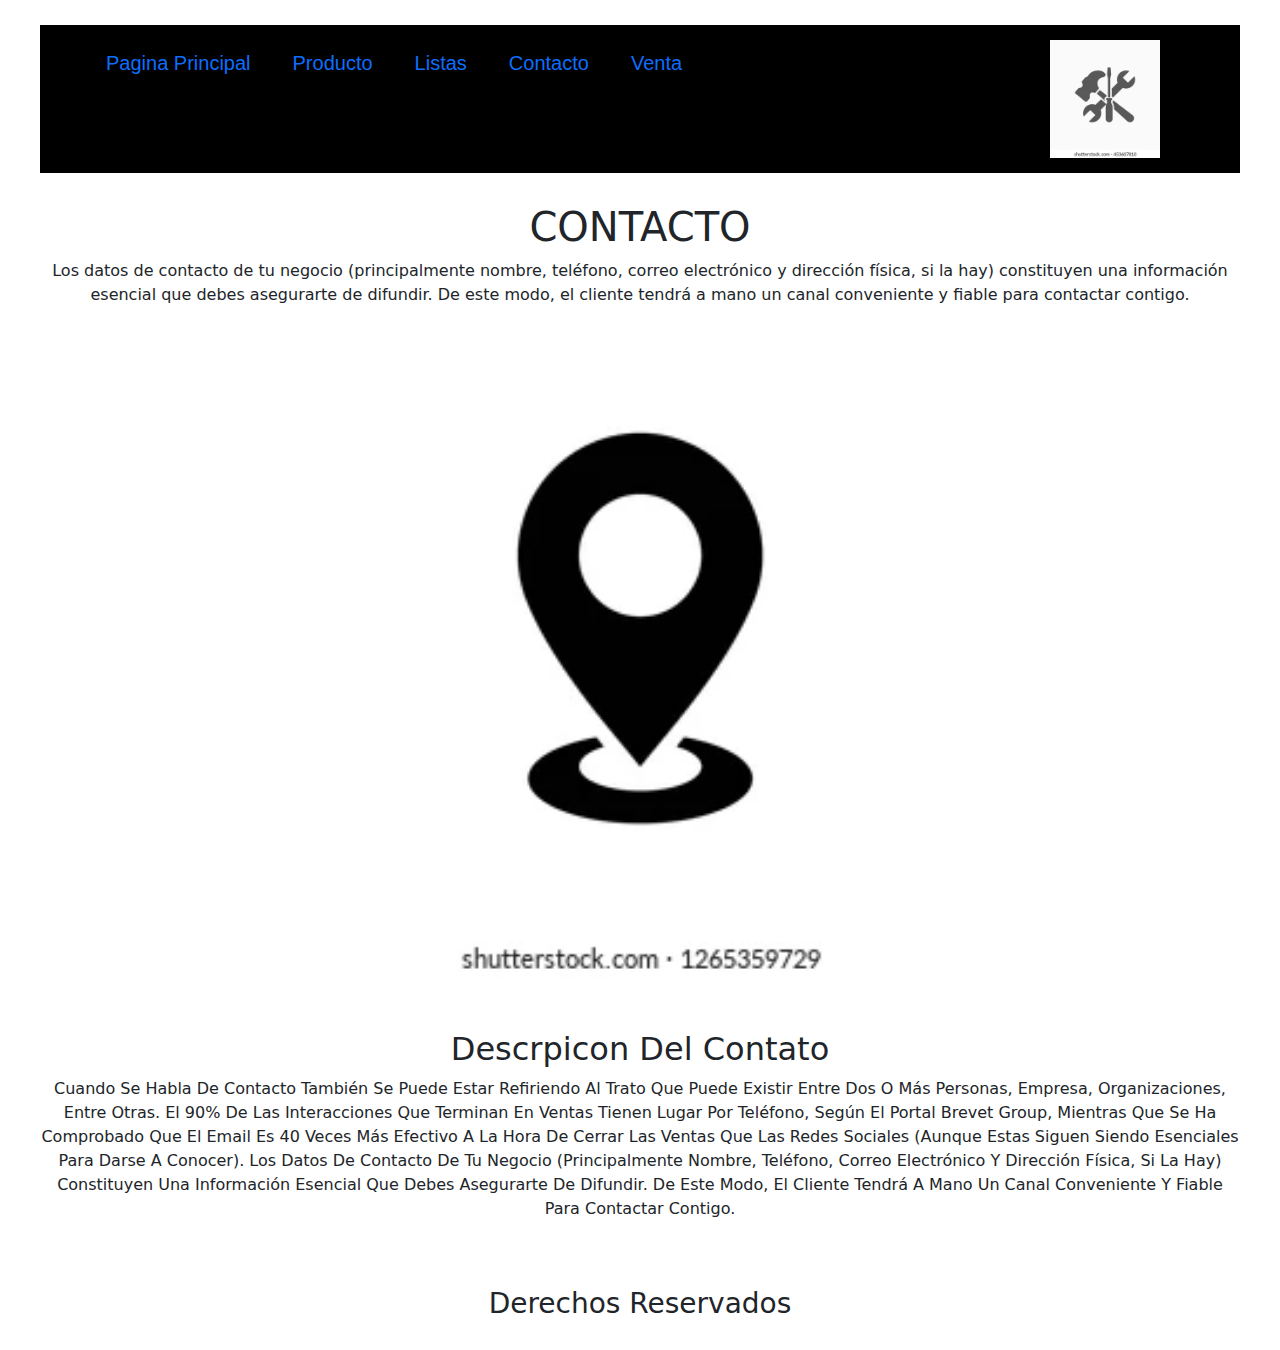
<file: pages/contacto.html>
<!DOCTYPE html>
<html lang="en">
<head>
    <meta charset="UTF-8">
    <meta name="viewport" content="width=device-width, initial-scale=1.0">
    <meta http-equiv="X-UA-Compatible" content="ie=edge">
    <link href="https://cdn.jsdelivr.net/npm/bootstrap@5.3.3/dist/css/bootstrap.min.css" rel="stylesheet" integrity="sha384-QWTKZyjpPEjISv5WaRU9OFeRpok6YctnYmDr5pNlyT2bRjXh0JMhjY6hW+ALEwIH" crossorigin="anonymous">



    <link rel="stylesheet" href="../css/main.css">
    

    <link
    rel="stylesheet"
    href="https://cdnjs.cloudflare.com/ajax/libs/animate.css/4.1.1/animate.min.css"
  />

    <title>contactos</title>
</head>
<body class="contacto">
    <header>
        <ul class="nav">
            <li class="nav-item">
              <a class="nav-link active nav-link animate__animated animate__jello"  href="../index.html">pagina principal</a>
            </li>
            <li class="nav-item">
              <a class="nav-link  nav-link animate__animated animate__jello" href="../pages/producto.html">producto</a>
            </li>
            <li class="nav-item">
              <a class="nav-link nav-link animate__animated animate__jello" href="../pages/listas.html">listas</a>
            </li>
            <li class="nav-item">
              <a class="nav-link nav-link animate__animated animate__jello" href="../pages/contacto.html">contacto</a>
            </li>
            <li class="nav-item">
                <a class="nav-link nav-link animate__animated animate__jello"  href="../pages/venta.html">venta</a>
              </li>
        
        </ul>


        <img src="../img/imagen-uno.webp" alt="logo de ferreteria">
    </header>
    
    <main> 
         <h1> CONTACTO</h1>
         <P> 
          Los datos de contacto de tu negocio (principalmente nombre, teléfono, correo electrónico y dirección física, si la hay) constituyen una información esencial que debes asegurarte de difundir.  De este modo, el cliente tendrá a mano un canal conveniente y fiable para contactar contigo.
        </P>
    
             <div>
                  <img src="../img/imagen-seis.webp" alt="imagen de contacto">
             </div>
         
    </main>
 
    <SECtion>
        <h2> descrpicon del contato</h2>
         <p>
          cuando se habla de contacto también se puede estar refiriendo al trato que puede existir entre dos o más personas, empresa, organizaciones, entre otras.
          El 90% de las interacciones que terminan en ventas tienen lugar por teléfono, según el portal Brevet Group, mientras que se ha comprobado que el email es 40 veces más efectivo a la hora de cerrar las ventas que las redes sociales (aunque estas siguen siendo esenciales para darse a conocer).
          Los datos de contacto de tu negocio (principalmente nombre, teléfono, correo electrónico y dirección física, si la hay) constituyen una información esencial que debes asegurarte de difundir.  De este modo, el cliente tendrá a mano un canal conveniente y fiable para contactar contigo. </p>
    </SECtion>

     <footer>
           
         <h3> derechos reservados</h3>
     
    </footer>
</body>
</html>
</file>
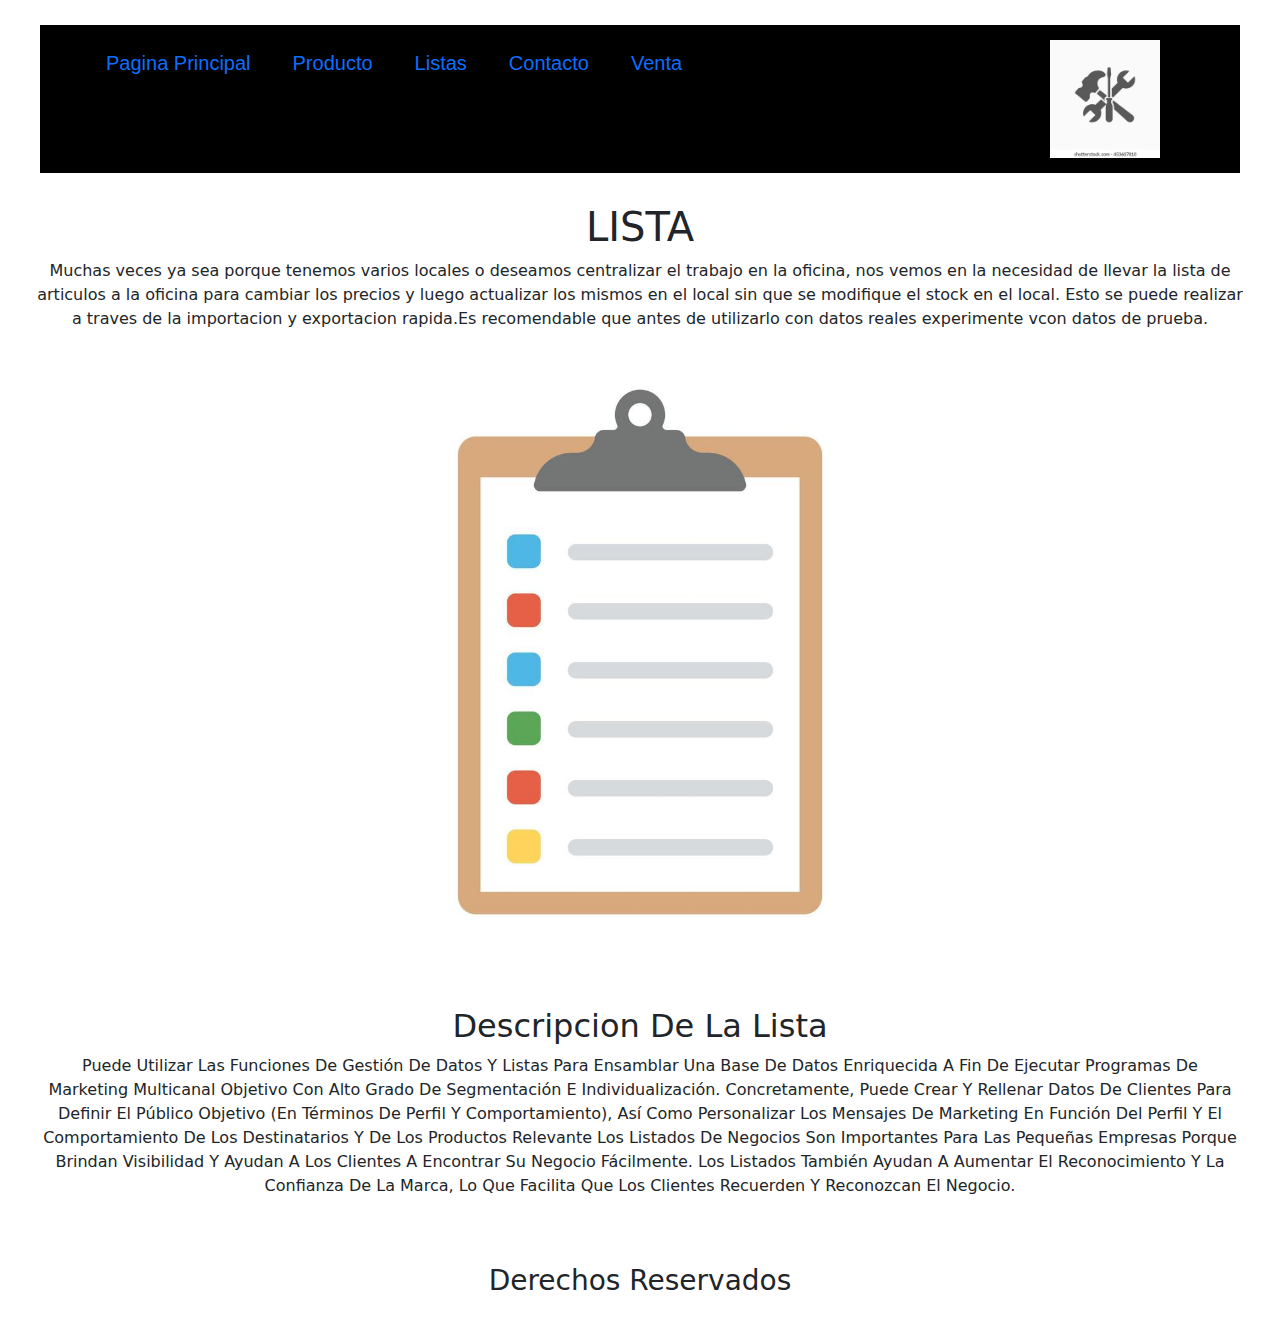
<file: pages/listas.html>
<!DOCTYPE html>
<html lang="en">
<head>
    <meta charset="UTF-8">
    <meta name="viewport" content="width=device-width, initial-scale=1.0">
    <meta http-equiv="X-UA-Compatible" content="ie=edge">
    <link href="https://cdn.jsdelivr.net/npm/bootstrap@5.3.3/dist/css/bootstrap.min.css" rel="stylesheet" integrity="sha384-QWTKZyjpPEjISv5WaRU9OFeRpok6YctnYmDr5pNlyT2bRjXh0JMhjY6hW+ALEwIH" crossorigin="anonymous">


    <link rel="stylesheet" href="../css/main.css">
    
  <link
  rel="stylesheet"
  href="https://cdnjs.cloudflare.com/ajax/libs/animate.css/4.1.1/animate.min.css"
/>
    
    
    
    <title>listas</title>
</head>
<body>
    <header>
       
    
        
        <ul class="nav">
            <li class="nav-item">
              <a class="nav-link active nav-link animate__animated  animate__jello"  href="../index.html">pagina principal</a>
            </li>
            <li class="nav-item">
              <a class="nav-link nav-link animate__animated animate__jello" href="../pages/producto.html">producto</a>
            </li>
            <li class="nav-item">
              <a class="nav-link nav-link animate__animated animate__jello"  href="../pages/listas.html">listas</a>
            </li>
            <li class="nav-item">
              <a class="nav-link  animate__animated animate__jello" href="../pages/contacto.html">contacto</a>
            </li>
            <li class="nav-item">
                <a class="nav-link  animate__animated animate__jello" href="../pages/venta.html">venta</a>
              </li>
        
        </ul>


        <img src="../img/imagen-uno.webp" alt="logo de ferreteria">
    </header>
   
    <main>
       <h1> LISTA</h1>
      
       <p>
        Muchas veces ya sea porque tenemos varios locales o deseamos centralizar el trabajo en la oficina, nos vemos en la necesidad de llevar la lista de articulos a la oficina para cambiar los precios y luego actualizar los mismos en el local sin que se modifique el stock en el local.
        Esto se puede realizar a traves de la importacion y exportacion rapida.Es recomendable que antes de utilizarlo con datos reales experimente vcon datos de prueba.
       </p>
        
        <div>
              <img src="../img/imagen-siete.jpg" alt="imagen de lista">
        </div>
        
    </main>

    <section> 
        <h2> descripcion de la lista</h2>
        <p> puede utilizar las funciones de gestión de datos y listas para ensamblar una base de datos enriquecida a fin de ejecutar programas de marketing multicanal objetivo con alto grado de segmentación e individualización. Concretamente, puede crear y rellenar datos de clientes para definir el público objetivo (en términos de perfil y comportamiento), así como personalizar los mensajes de marketing en función del perfil y el comportamiento de los destinatarios y de los productos relevante
          Los listados de negocios son importantes para las pequeñas empresas porque brindan visibilidad y ayudan a los clientes a encontrar su negocio fácilmente. Los listados también ayudan a aumentar el reconocimiento y la confianza de la marca, lo que facilita que los clientes recuerden y reconozcan el negocio.


        </p>
    
    </section>
     
    <footer>
    
        <h3> derechos reservados</h3>
    
     </footer>
</body>
</html>
</file>
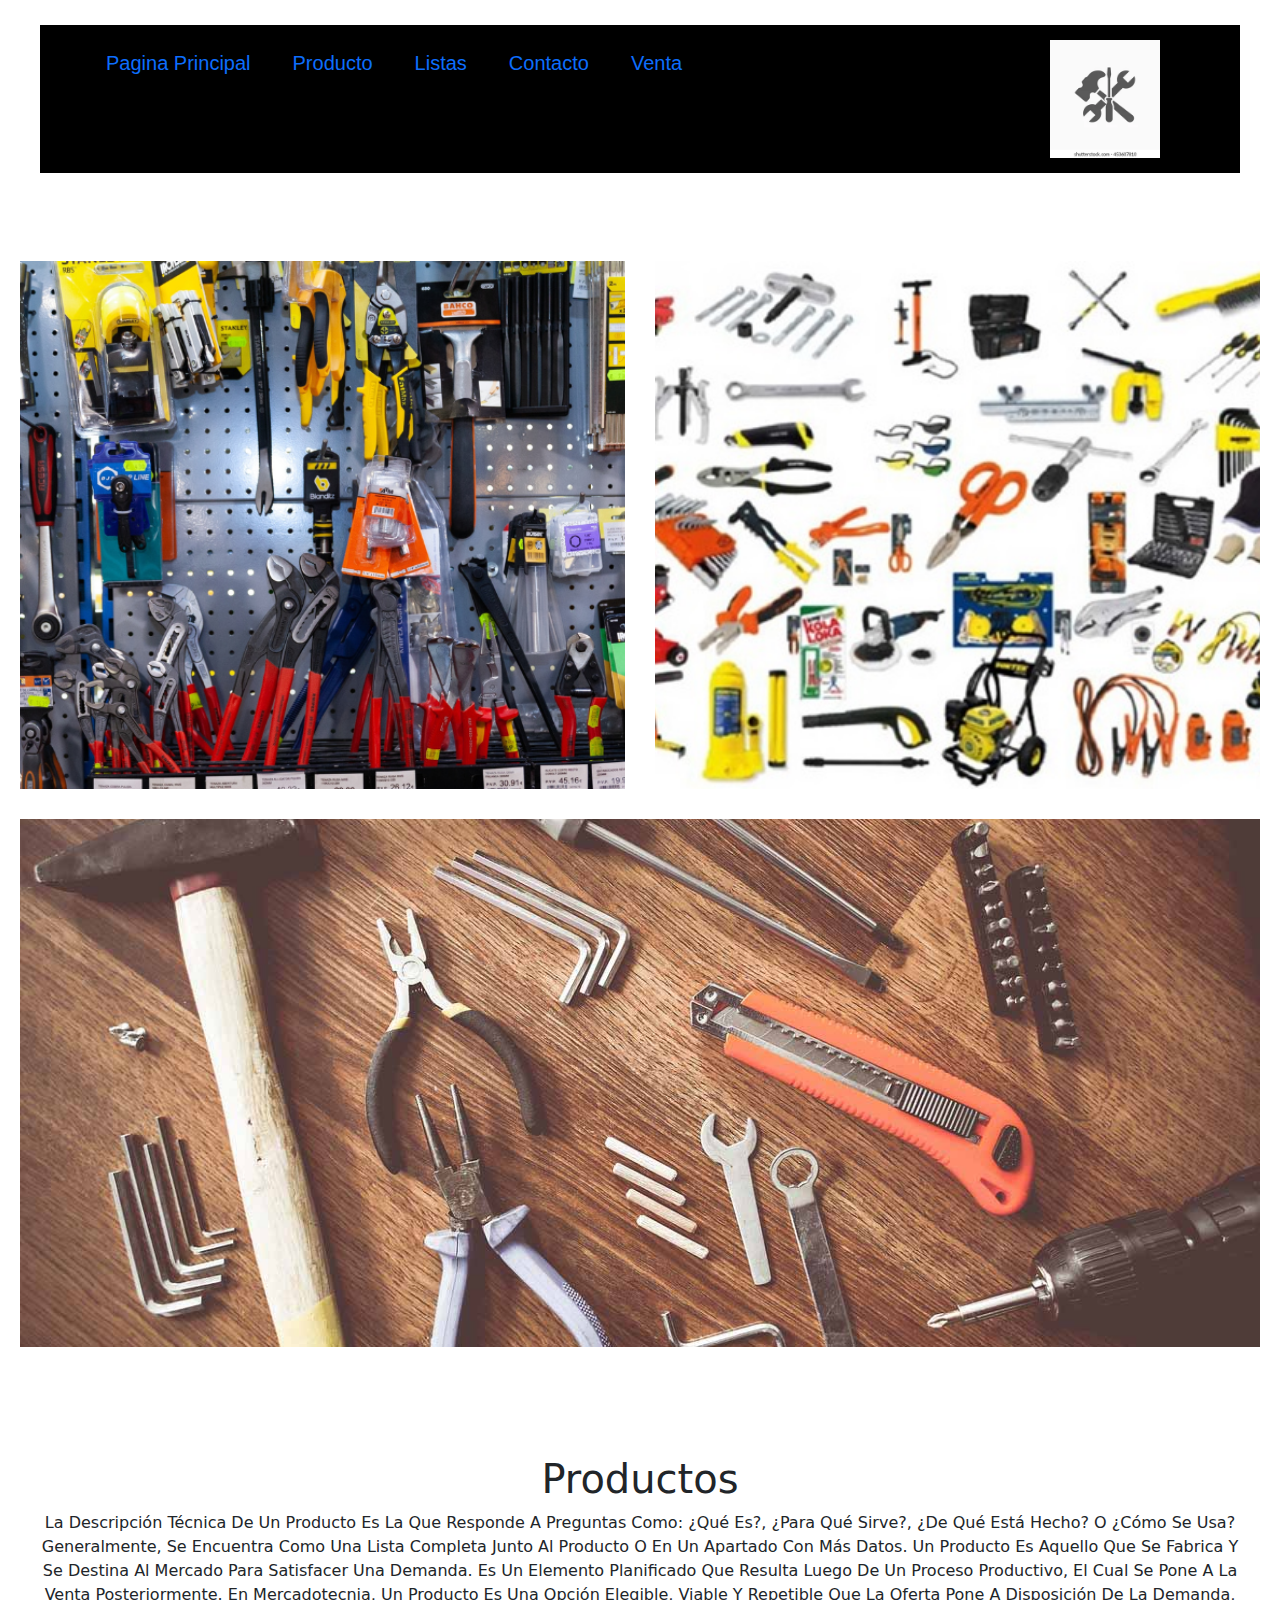
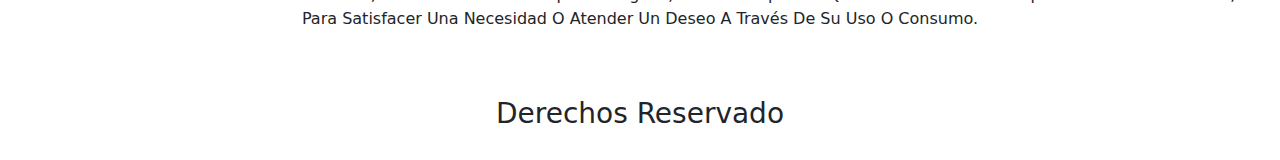
<file: pages/producto.html>
<!DOCTYPE html>
<html lang="en">
<head>
    
    <meta charset="UTF-8">
    <meta name="viewport" content="width=device-width, initial-scale=1.0">
    <meta http-equiv="X-UA-Compatible" content="ie=edge">
    
    <link href="https://cdn.jsdelivr.net/npm/bootstrap@5.3.3/dist/css/bootstrap.min.css" rel="stylesheet" integrity="sha384-QWTKZyjpPEjISv5WaRU9OFeRpok6YctnYmDr5pNlyT2bRjXh0JMhjY6hW+ALEwIH" crossorigin="anonymous">



    <link rel="stylesheet" href="../css/main.css">
   
  <link
  rel="stylesheet"
  href="https://cdnjs.cloudflare.com/ajax/libs/animate.css/4.1.1/animate.min.css"
/>


    <title>producto</title>
     
</head>
<body >
        
    
    <header>
     
        <ul class="nav">
            <li class="nav-item">
              <a class="nav-link active  animate__animated animate__jello"  href="../index.html">pagina principal</a>
            </li>
            <li class="nav-item">
              <a class="nav-link  animate__animated animate__jello" href="../pages/producto.html">producto</a>
            </li>
            <li class="nav-item">
              <a class="nav-link animate__animated animate__jello " href="../pages/listas.html">listas</a>
            </li>
            <li class="nav-item">
              <a class="nav-link  animate__animated animate__jello" href="../pages/contacto.html">contacto</a>
            </li>
            <li class="nav-item">
                <a class="nav-link  animate__animated animate__jello " href="../pages/venta.html">venta</a>
              </li>
        
        </ul>


        <img src="../img/imagen-uno.webp" alt="">
    
    </header>
  
    <main class="producto" >  
        
      <div class="imagen-tres">
        
         <img src="../img/imagen-tres.png" alt="imagen de producto">
        
        </div>
         
        <div>
         <img src="../img/imagen-cuatro.jpg" alt="imagen de producto">
             
        </div>
         
        <div class="imagen-cinco">     
         <img src="../img/imagen-cinco.jpg" alt=" imagen de pruducto">
                
        </div>
        
    </main>

    <section>
       <h1>productos</h1>
        <p>
            La descripción técnica de un producto es la que responde a preguntas como: ¿qué es?, ¿para qué sirve?, ¿de qué está hecho? o ¿cómo se usa? Generalmente, se encuentra como una lista completa junto al producto o en un apartado con más datos.
            Un producto es aquello que se fabrica y se destina al mercado para satisfacer una demanda. Es un elemento planificado que resulta luego de un proceso productivo, el cual se pone a la venta posteriormente.
            En mercadotecnia, un producto es una opción elegible, viable y repetible que la oferta pone a disposición de la demanda, para satisfacer una necesidad o atender un deseo a través de su uso o consumo.</p>
    </section>
    
    <footer>
        <h3> derechos reservado </h3>
    </footer>
    

</body>
</html>
</file>
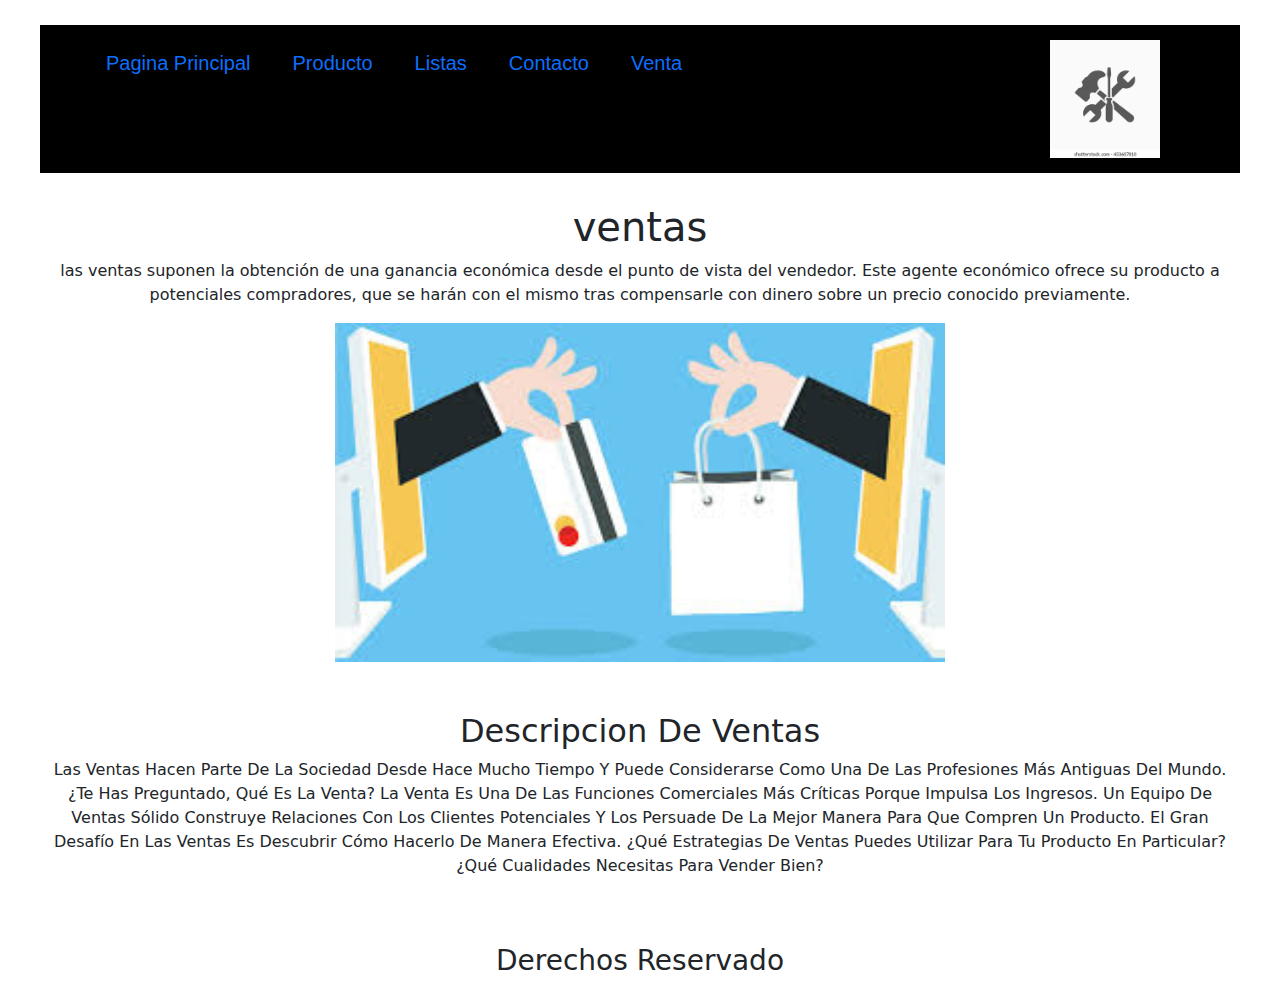
<file: pages/venta.html>
<!DOCTYPE html>
<html lang="en">
<head>
    
    <meta charset="UTF-8">
    <meta name="viewport" content="width=device-width, initial-scale=1.0">
    <meta http-equiv="X-UA-Compatible" content="ie=edge">
    <link href="https://cdn.jsdelivr.net/npm/bootstrap@5.3.3/dist/css/bootstrap.min.css" rel="stylesheet" integrity="sha384-QWTKZyjpPEjISv5WaRU9OFeRpok6YctnYmDr5pNlyT2bRjXh0JMhjY6hW+ALEwIH" crossorigin="anonymous">

 

    <link rel="stylesheet" href="../css/main.css">
   
  <link
  rel="stylesheet"
  href="https://cdnjs.cloudflare.com/ajax/libs/animate.css/4.1.1/animate.min.css"
/>
   
   
    <title> venta </title>
     
</head>
<body>
        
    
    <header>

        <ul class="nav">
            <li class="nav-item">
              <a class="nav-link active  animate__animated animate__jello "  href="../index.html">pagina principal</a>
            </li>
            <li class="nav-item">
              <a class="nav-link  animate__animated animate__jello" href="../pages/producto.html">producto</a>
            </li>
            <li class="nav-item">
              <a class="nav-link  animate__animated  animate__jello " href="../pages/listas.html">listas</a>
            </li>
            <li class="nav-item">
              <a class="nav-link animate__animated   animate__jello" href="../pages/contacto.html">contacto</a>
            </li>
            <li class="nav-item">
                <a class="nav-link  animate__animated animate__jello" href="../pages/venta.html">venta</a>
              </li>
        
        </ul>


        <img src="../img/imagen-uno.webp" alt="logo de ferretería">
    </header>
    
    <main>  
        <h1> ventas </h1>
        <p> 
            las ventas suponen la obtención de una ganancia económica desde el punto de vista del vendedor. Este agente económico ofrece su producto a potenciales compradores, que se harán con el mismo tras compensarle con dinero sobre un precio conocido previamente.</p>
           
            <div>
                <img src="../img/imagen-ocho.jpg" alt="imagen de ventas">
            </div>
         

        </main>

    <section>
        <h2> descripcion de ventas</h2>
        <p>
            Las ventas hacen parte de la sociedad desde hace mucho tiempo y puede considerarse como una de las profesiones más antiguas del mundo.
            ¿Te has preguntado, qué es la venta? La venta es una de las funciones comerciales más críticas porque impulsa los ingresos. Un equipo de ventas sólido construye relaciones con los clientes potenciales y los persuade de la mejor manera para que compren un producto.
            El gran desafío en las ventas es descubrir cómo hacerlo de manera efectiva. ¿Qué estrategias de ventas puedes utilizar para tu producto en particular? ¿Qué cualidades necesitas para vender bien?
        </p>
    </section>
    
    <footer>
        <h3> derechos reservado </h3>
    </footer>
    

</body>
</html>
</file>
<file: css/main.css>
* {
  margin: 0;
  padding: 0;
  box-sizing: border-box;
}

header {
  color: red;
  margin: 25px 40px;
  padding: 15px 50px;
  display: flex;
  background-color: black;
  justify-content: space-between;
  align-items: start;
}
header img {
  width: 10%;
  margin-right: 30px;
}

.nav {
  display: flex;
  gap: 10px;
  list-style: none;
  text-transform: capitalize;
  font-family: "Trebuchet MS", "Lucida Sans Unicode", "Lucida Grande", "Lucida Sans", Arial, sans-serif;
  font-size: 20px;
  object-fit: cover;
}

.fondo-principal {
  background-color: blue;
}

main {
  margin: 30px;
  text-align: center;
}
main img {
  width: 50%;
  height: 50%;
  object-fit: cover;
}

section {
  margin: 20px;
  padding: 20px;
  text-transform: capitalize;
  text-align: center;
}

footer {
  text-transform: capitalize;
  margin: 30px;
  text-align: center;
}

.producto {
  display: grid;
  grid-template-columns: 1fr;
  grid-template-rows: repeat(3, 25%);
  gap: 50px;
  margin: 30px 20px;
  align-content: center;
}
.producto div img {
  width: 100%;
  height: 100%;
  object-fit: cover;
}

@media screen and (min-width: 600px) {
  .producto {
    grid-template-columns: repeat(2, 1fr);
    grid-template-rows: repeat(2, 44%);
    gap: 30px;
  }
  .producto .imagen-cinco {
    grid-column: span 2;
  }
}

/*# sourceMappingURL=main.css.map */
</file>
